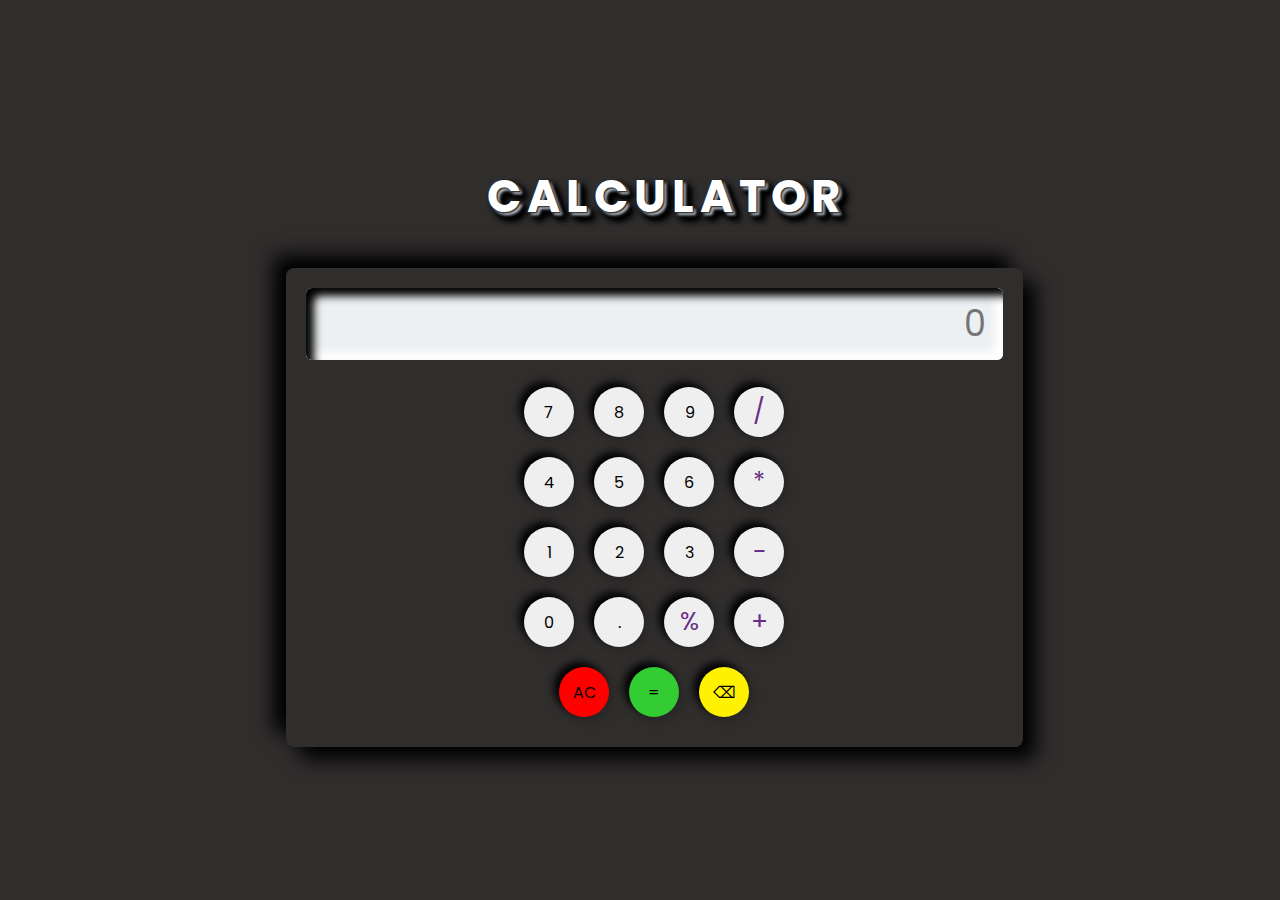
<file: task3/index.html>
<!DOCTYPE html>
<html lang="en">
<head>
    <meta charset="UTF-8">
    <meta http-equiv="X-UA-Compatible" content="IE=edge">
    <meta name="viewport" content="width=device-width, initial-scale=1.0">
    <title>Calculator</title>
    <link rel="stylesheet" href="style.css">
</head>
<body>
    <h2>Calculator</h2>
    <div class="container">
        <div class="display">
            <input id="screen" type="text" placeholder="0">
        </div>

        <div class="btns">
           

            <div class="row">
                <button class="btn">7</button>
                <button class="btn">8</button>
                <button class="btn">9</button>
                <button style="color: rgb(104, 47, 136);font-size:25px;" class="btn">/</button>
            </div>

            <div class="row">
                <button class="btn">4</button>
                <button class="btn">5</button>
                <button class="btn">6</button>
                <button style="color: rgb(104, 47, 136);font-size:25px;" class="btn">*</button>
            </div>

            <div class="row">
                <button class="btn">1</button>
                <button class="btn">2</button>
                <button class="btn">3</button>
                <button style="color: rgb(104, 47, 136);font-size:25px;" class="btn">-</button>
            </div>

            <div class="row">
                <button class="btn">0</button>
                <button class="btn">.</button>
                <button style="color: rgb(104, 47, 136);font-size:25px;" class="btn">%</button>
                <button style="color: rgb(104, 47, 136);font-size:25px;" class="btn">+</button>
            </div>
            <div class="row">
                <button id="ac" onclick="screen.value=''">AC</button>
                <button id="eval" onclick="screen.value=eval(screen.value)">=</button>
                <button id="ce" onclick="backspc()">⌫</button>
            </div>
        </div>
    </div>
    <script src="script.js"></script>
</body>
</html>
</file>
<file: task3/style.css>
@import url('https://fonts.googleapis.com/css2?family=Montserrat:wght@100;200;300;400;500;600;700;800&family=Open+Sans:wght@300&family=Poppins:wght@400;500;600&family=Roboto:wght@100;300;400;500;700;900&display=swap');
*{
    font-family: 'Poppins', sans-serif;
}
body {
        padding: 0;
        margin: 0;
        display: flex;
        flex-direction: column;
        align-items: center;
        justify-content: center;
        min-height: 100vh;
        user-select: none;
        background: #302d2d;
        
    }

    .container 
    {  
        margin-left: 1.8em;
        padding: 20px;
        border-radius: 8px;
        box-shadow: 13px 13px 20px #000000,
                  -13px -13px 20px #000000; 
    }

    .content 
    {
        width: 100%;
        margin-top: 1em;
        display: flex;
        justify-content: center;
        align-items: center;
        flex-direction: column;
    }

    .row{
        display: flex;
        justify-content: center;
    }

    .row button 
    {
        width: 50px;
        height: 50px;
        font-size: 16px;
        border: none;
        outline: none;
        margin: 10px;
        border-radius: 50%;
        transition: .1s;
        box-shadow: 5px 5px 8px #00000020,
                   -5px -5px 8px #000000;
    }

    .row button:hover 
    {
        box-shadow:  inset 5px 5px 8px rgba(16, 16, 16, .1),
                     inset -5px -5px 8px #414141;
        background: #fff;
    }

    .display #screen 
    {
        margin-bottom: .5em;
        width: auto;
        height: 70px;
        font-size: 35px;
        outline: none;
        border: none;
        text-align: right;
        padding-right: .5em;
        background: #ecf0f3;
        border-radius: 6px;
        box-shadow: inset 8px 8px 8px #000000,
                    inset -8px -8px 8px #ffffff;
    }

    #eval 
    {
        background: #33cc33;
        color: #000000;
    }

    #eval:hover 
    {
        box-shadow: inset 5px 5px 8px #6de56d,
                    inset -5px -5px 8px #2e942e;
    }

    #ac 
    {
        background: #ff0000;
        color: #000000;
    }

    #ac:hover 
    {
        box-shadow: inset 5px 5px 8px #d24141,
                    inset -5px -5px 8px #6f1d1d;
    }

    #ce 
    {
        background: rgb(255, 242, 0);
        color: #000000;
    }

    #ce:hover 
    {
          box-shadow: inset 5px 5px 8px rgb(208, 213, 48),
                      inset -5px -5px 8px #b2c318;
    }


    h2

    {
        font-size: 45px;
        position: relative;  
        margin-top: 10px;
        margin-left: 1.2em;
        color: #fff;
        text-transform: uppercase;
        text-shadow: 1px 1px 1px #3f3e3e,
                        1px 1px 2px #000000,
                        3px 3px 3px #d1d9e6,
                        4px 4px 4px #000000,
                        5px 5px 5px #000000, 
                        6px 6px 6px #000000,
                        7px 7px 7px #000000,
                        8px 8px 8px #000000;
                        letter-spacing: 6px;
    }
                  

    ::-webkit-scrollbar{
        display: none;
    }
</file>
